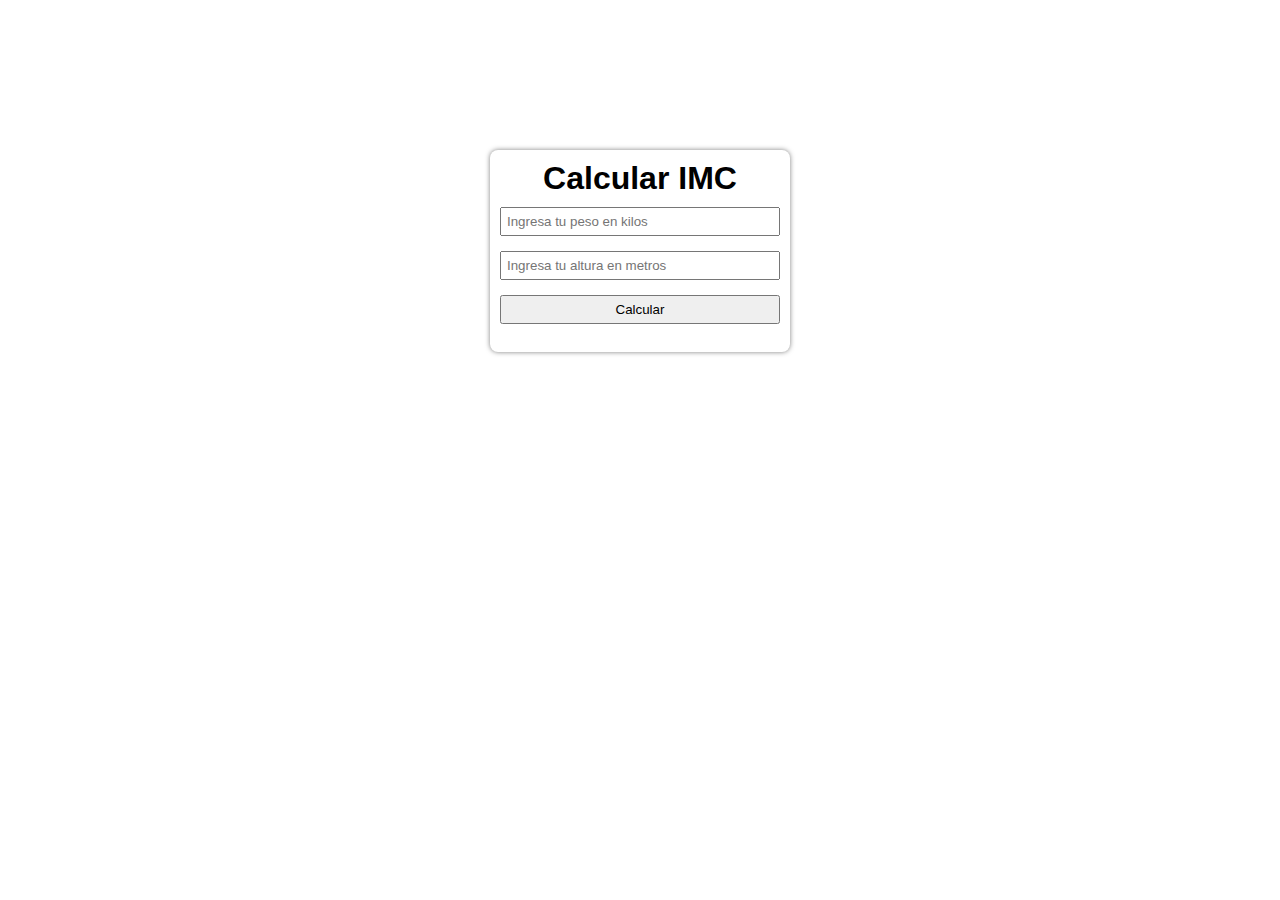
<file: Ejercicio1/index.html>
<!DOCTYPE html>
<html lang="en">
<head>
    <meta charset="UTF-8">
    <meta name="viewport" content="width=device-width, initial-scale=1.0">
    <title>Ejercicio 1</title>
    <link rel="stylesheet" href="styles.css">
    <script src="main.js" defer></script>
</head>
<body>
    <div id="formulario">
        <h1>Calcular IMC</h1>
        <input type="number" id="peso_usuario" placeholder="Ingresa tu peso en kilos">
        <input type="number" id="altura_usuario" placeholder="Ingresa tu altura en metros">
        <button id="boton_calcular">Calcular</button>
        <p id="imc_usuario"></p>
    </div>
</body>
</html>
</file>
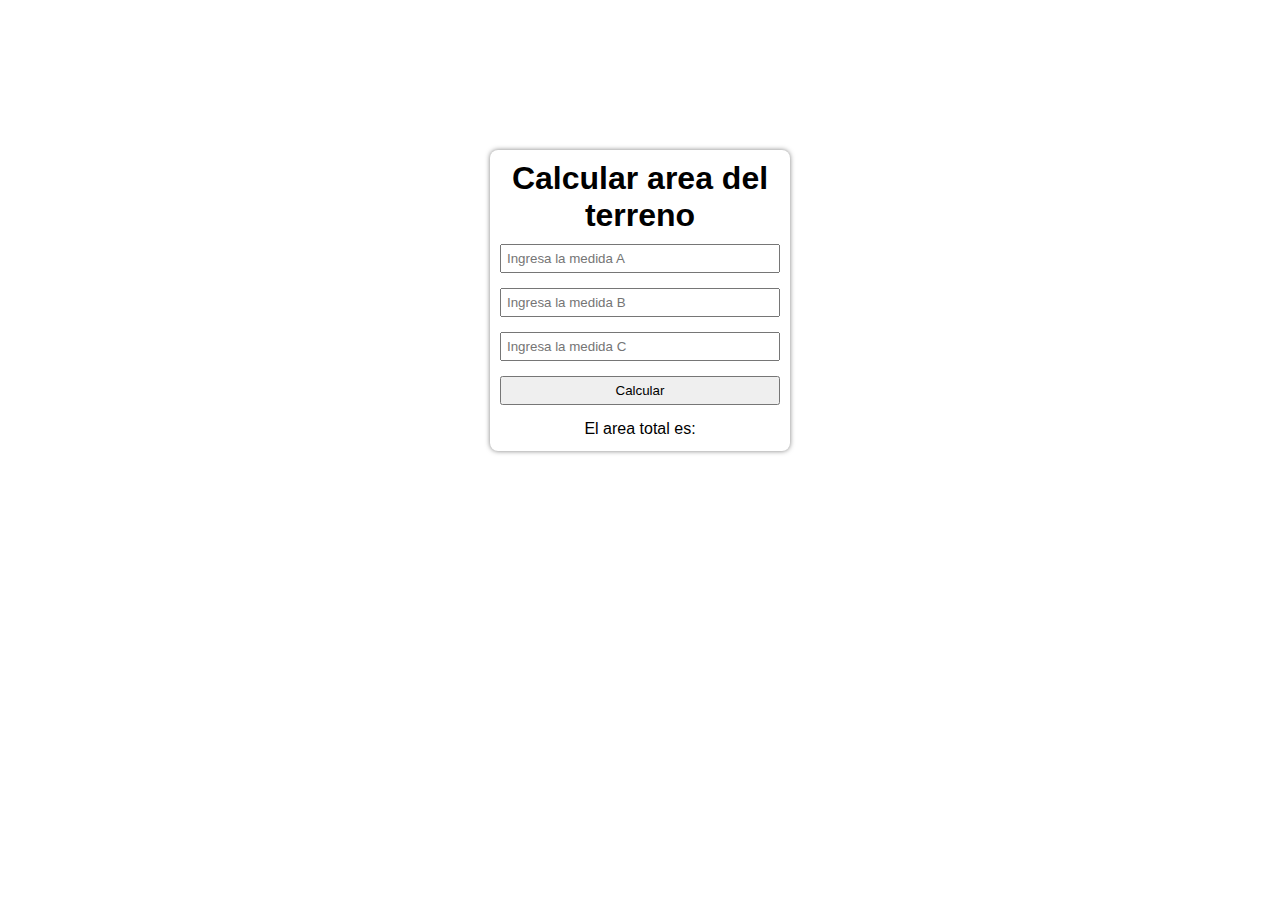
<file: Ejercicio2/index.html>
<!DOCTYPE html>
<html lang="en">
<head>
    <meta charset="UTF-8">
    <meta name="viewport" content="width=device-width, initial-scale=1.0">
    <title>Ejercicio 2</title>
    <link rel="stylesheet" href="styles.css">
    <script src="main.js" defer></script>
</head>
<body>
    <div id="formulario">
        <h1>Calcular area del terreno</h1>
        <input type="number" id="medida_A" placeholder="Ingresa la medida A">
        <input type="number" id="medida_B" placeholder="Ingresa la medida B">
        <input type="number" id="medida_C" placeholder="Ingresa la medida C">
        <button id="boton_calcular">Calcular</button>
        <p>El area total es: <span id="areaTotal"></span></p>
    </div>
</body>
</html>
</file>
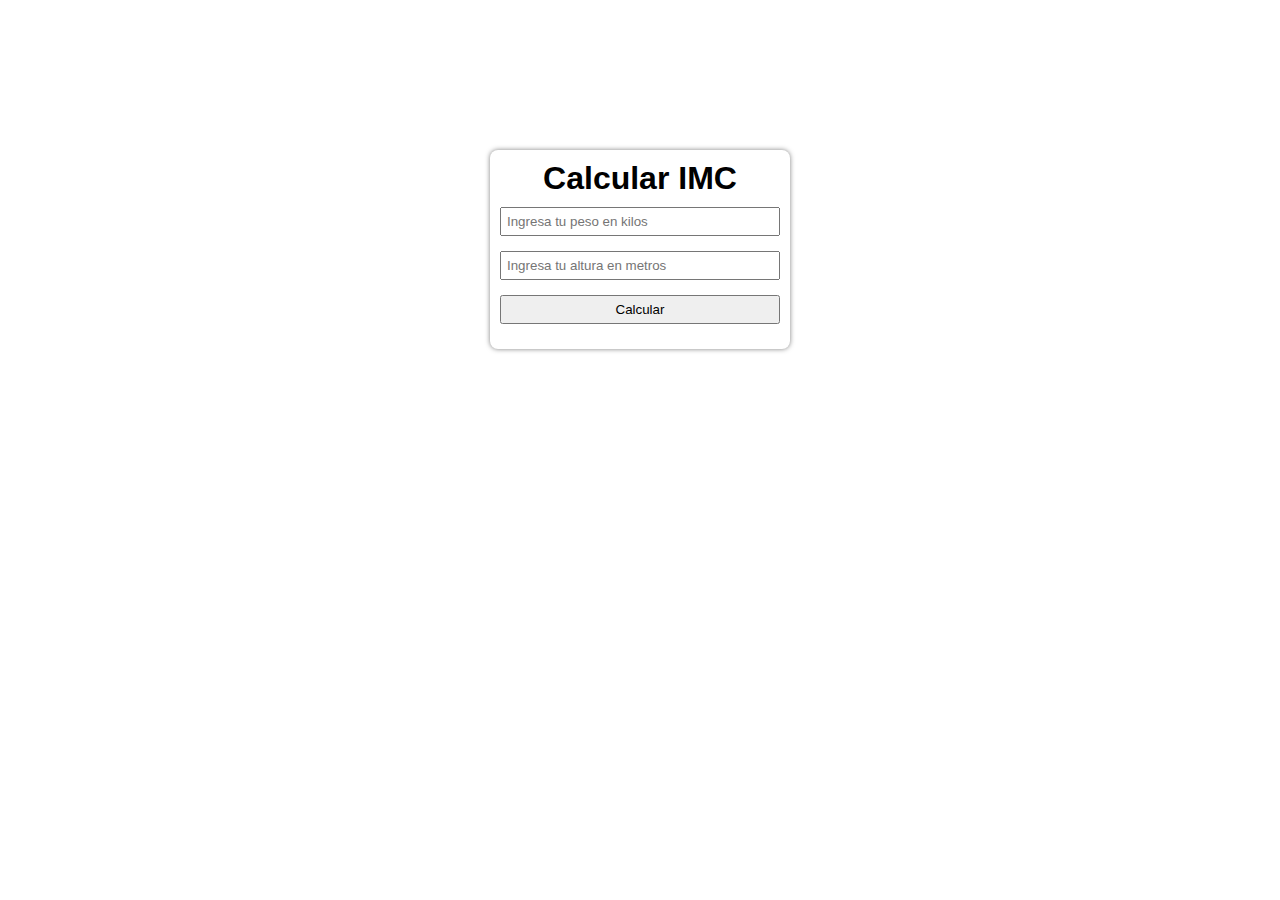
<file: Ejercicio4/index.html>
<!DOCTYPE html>
<html lang="en">
<head>
    <meta charset="UTF-8">
    <meta name="viewport" content="width=device-width, initial-scale=1.0">
    <title>Ejercicio 1</title>
    <link rel="stylesheet" href="styles.css">
    <script src="main.js" defer></script>
</head>
<body>
    <div id="formulario">
        <h1>Calcular IMC</h1>
        <input type="number" id="peso_usuario" placeholder="Ingresa tu peso en kilos">
        <input type="number" id="altura_usuario" placeholder="Ingresa tu altura en metros">
        <button id="boton_calcular">Calcular</button>
    </div>
</body>
</html>
</file>
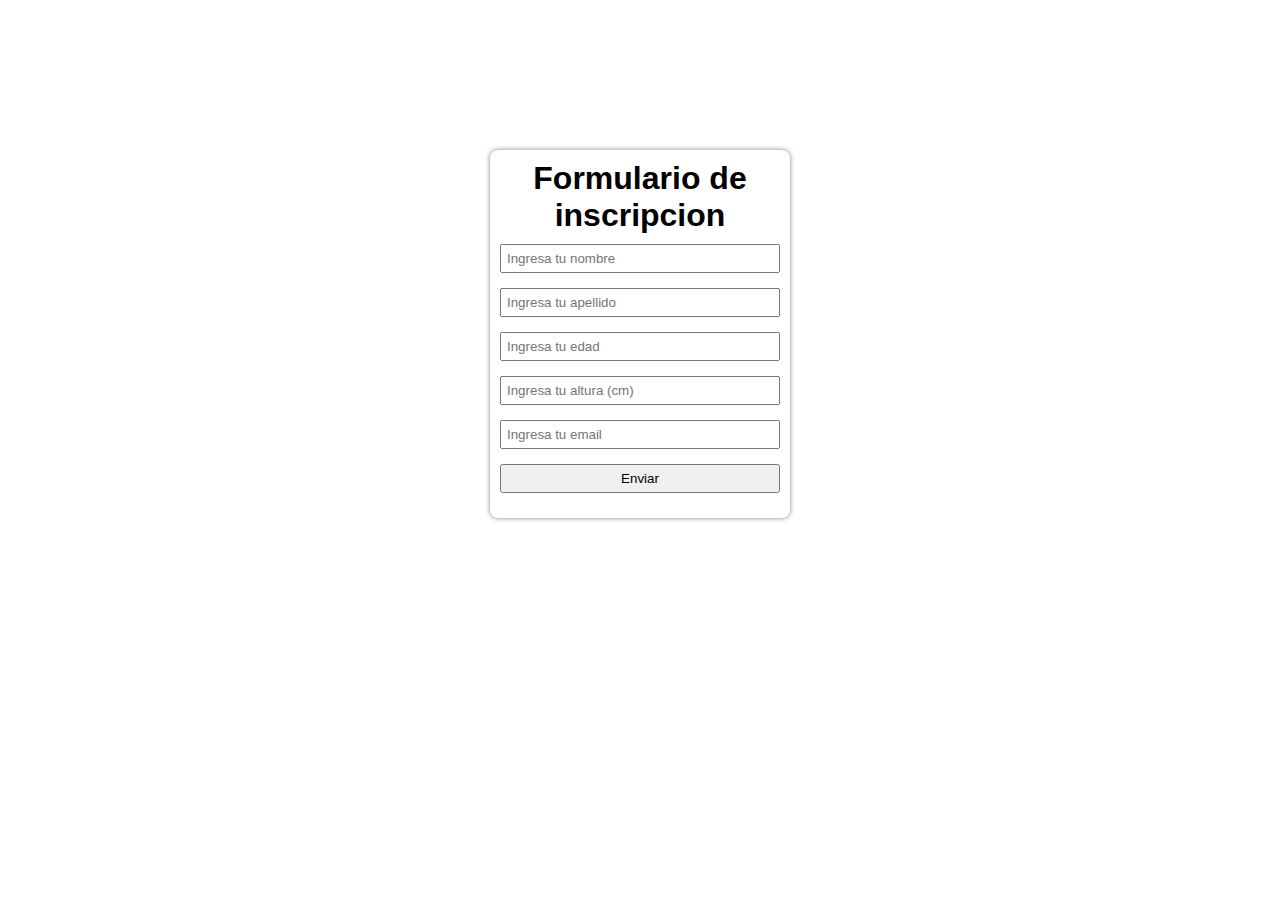
<file: Ejercicio6/index.html>
<!DOCTYPE html>
<html lang="en">
<head>
    <meta charset="UTF-8">
    <meta name="viewport" content="width=device-width, initial-scale=1.0">
    <title>Ejercicio 6</title>
    <link rel="stylesheet" href="styles.css">
    <script src="main.js" defer></script>
</head>
<body>
    <div id="form">
        <h1>Formulario de inscripcion</h1>
        <input type="text" id="user_name" placeholder="Ingresa tu nombre">
        <input type="text" id="user_lastname" placeholder="Ingresa tu apellido">
        <input type="number" id="user_age" placeholder="Ingresa tu edad">
        <input type="number" id="user_height" placeholder="Ingresa tu altura (cm)">
        <input type="text" id="user_email" placeholder="Ingresa tu email">
        <button id="send_button">Enviar</button>
    </div>
    <div>
        <p id="validations"></p>
    </div>
</body>
</html>
</file>
<file: Ejercicio1/styles.css>
* {
    box-sizing: border-box;
}
#formulario {
    display: flex;
    flex-direction: column;
    width: 300px;
    margin: auto;
    margin-top: 150px;
    padding: 10px;
    box-shadow: 0 0 5px rgba(0, 0, 0, 0.5);
    border-radius: 8px;
    font-family: Verdana, Geneva, Tahoma, sans-serif;
}
h1,
p { 
    text-align: center;
    margin-bottom: 10px;
    margin-top: 0;
}
p { 
    margin-bottom: 3px;
}
input, button { 
    padding: 5px;
    margin-bottom: 15px;
}
</file>
<file: Ejercicio2/styles.css>
* {
    box-sizing: border-box;
}
#formulario {
    display: flex;
    flex-direction: column;
    width: 300px;
    margin: auto;
    margin-top: 150px;
    padding: 10px;
    box-shadow: 0 0 5px rgba(0, 0, 0, 0.5);
    border-radius: 8px;
    font-family: Verdana, Geneva, Tahoma, sans-serif;
}
h1,
p { 
    text-align: center;
    margin-bottom: 10px;
    margin-top: 0;
}
p { 
    margin-bottom: 3px;
}
input, button { 
    padding: 5px;
    margin-bottom: 15px;
}

#areaTotal{ 
    font-weight: bold;
}
</file>
<file: Ejercicio4/styles.css>
* {
    box-sizing: border-box;
}
#formulario {
    display: flex;
    flex-direction: column;
    width: 300px;
    margin: auto;
    margin-top: 150px;
    padding: 10px;
    box-shadow: 0 0 5px rgba(0, 0, 0, 0.5);
    border-radius: 8px;
    font-family: Verdana, Geneva, Tahoma, sans-serif;
}
h1,
p { 
    text-align: center;
    margin-bottom: 10px;
    margin-top: 0;
}
p { 
    margin-bottom: 3px;
}
input, button { 
    padding: 5px;
    margin-bottom: 15px;
}
</file>
<file: Ejercicio6/styles.css>
* {
    box-sizing: border-box;
}
#form {
    display: flex;
    flex-direction: column;
    width: 300px;
    margin: auto;
    margin-top: 150px;
    padding: 10px;
    box-shadow: 0 0 5px rgba(0, 0, 0, 0.5);
    border-radius: 8px;
    font-family: Verdana, Geneva, Tahoma, sans-serif;
}
h1,
p { 
    text-align: center;
    margin-bottom: 10px;
    margin-top: 0;
}
p { 
    margin-bottom: 3px;
}
input, button { 
    padding: 5px;
    margin-bottom: 15px;
}

#validations {
    position: absolute;
    text-align: left;
    left: 10px;
    bottom: 0;
}
</file>
